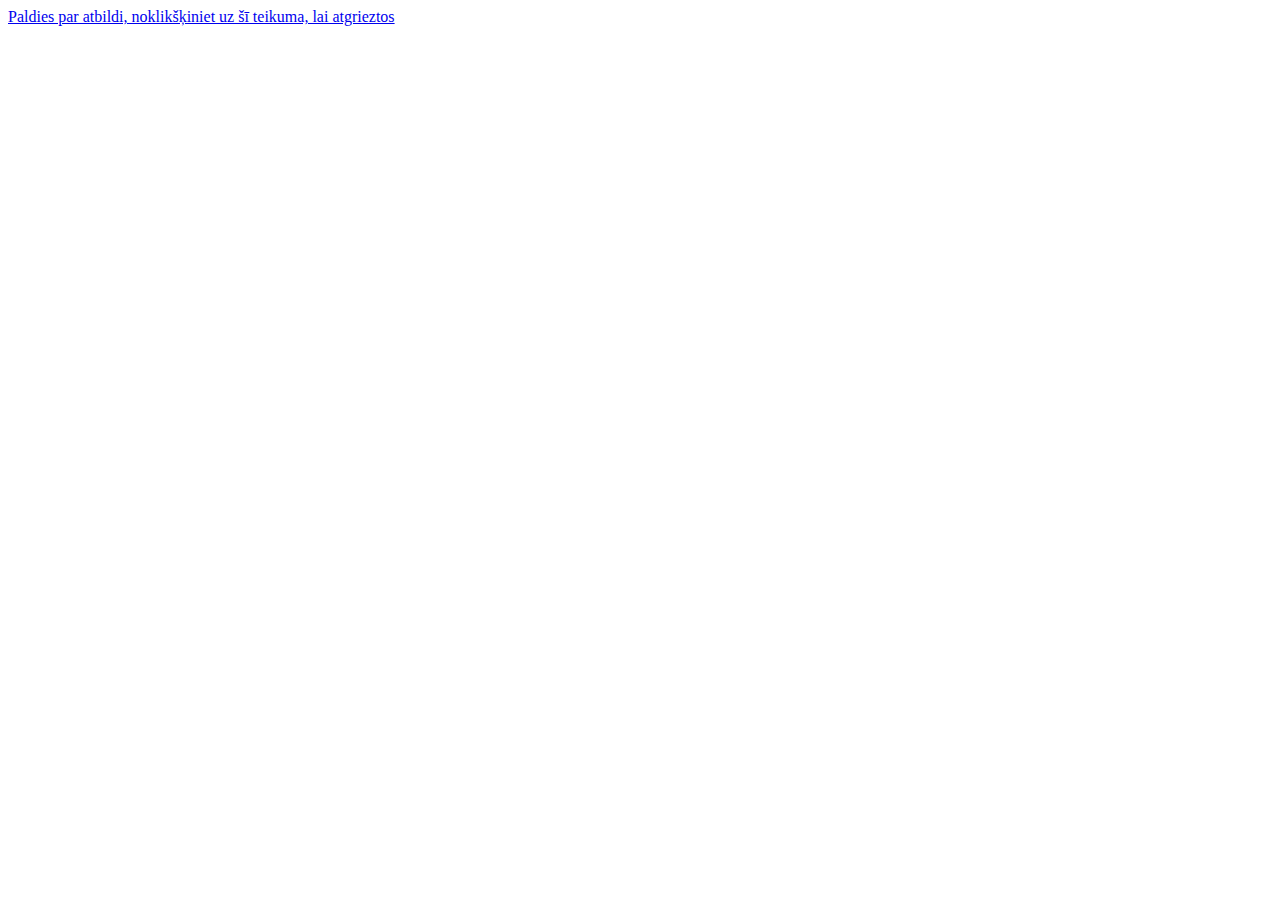
<file: atbilde.html>
﻿<!DOCTYPE html>
<html>
<head>
    <meta charset="utf-8">
    <title>Dzineji</title>
</head>
<body><a href="skicerealizacija.html">Paldies par atbildi, noklikšķiniet uz šī teikuma, lai atgrieztos</a>

</body>
</html>
</file>
